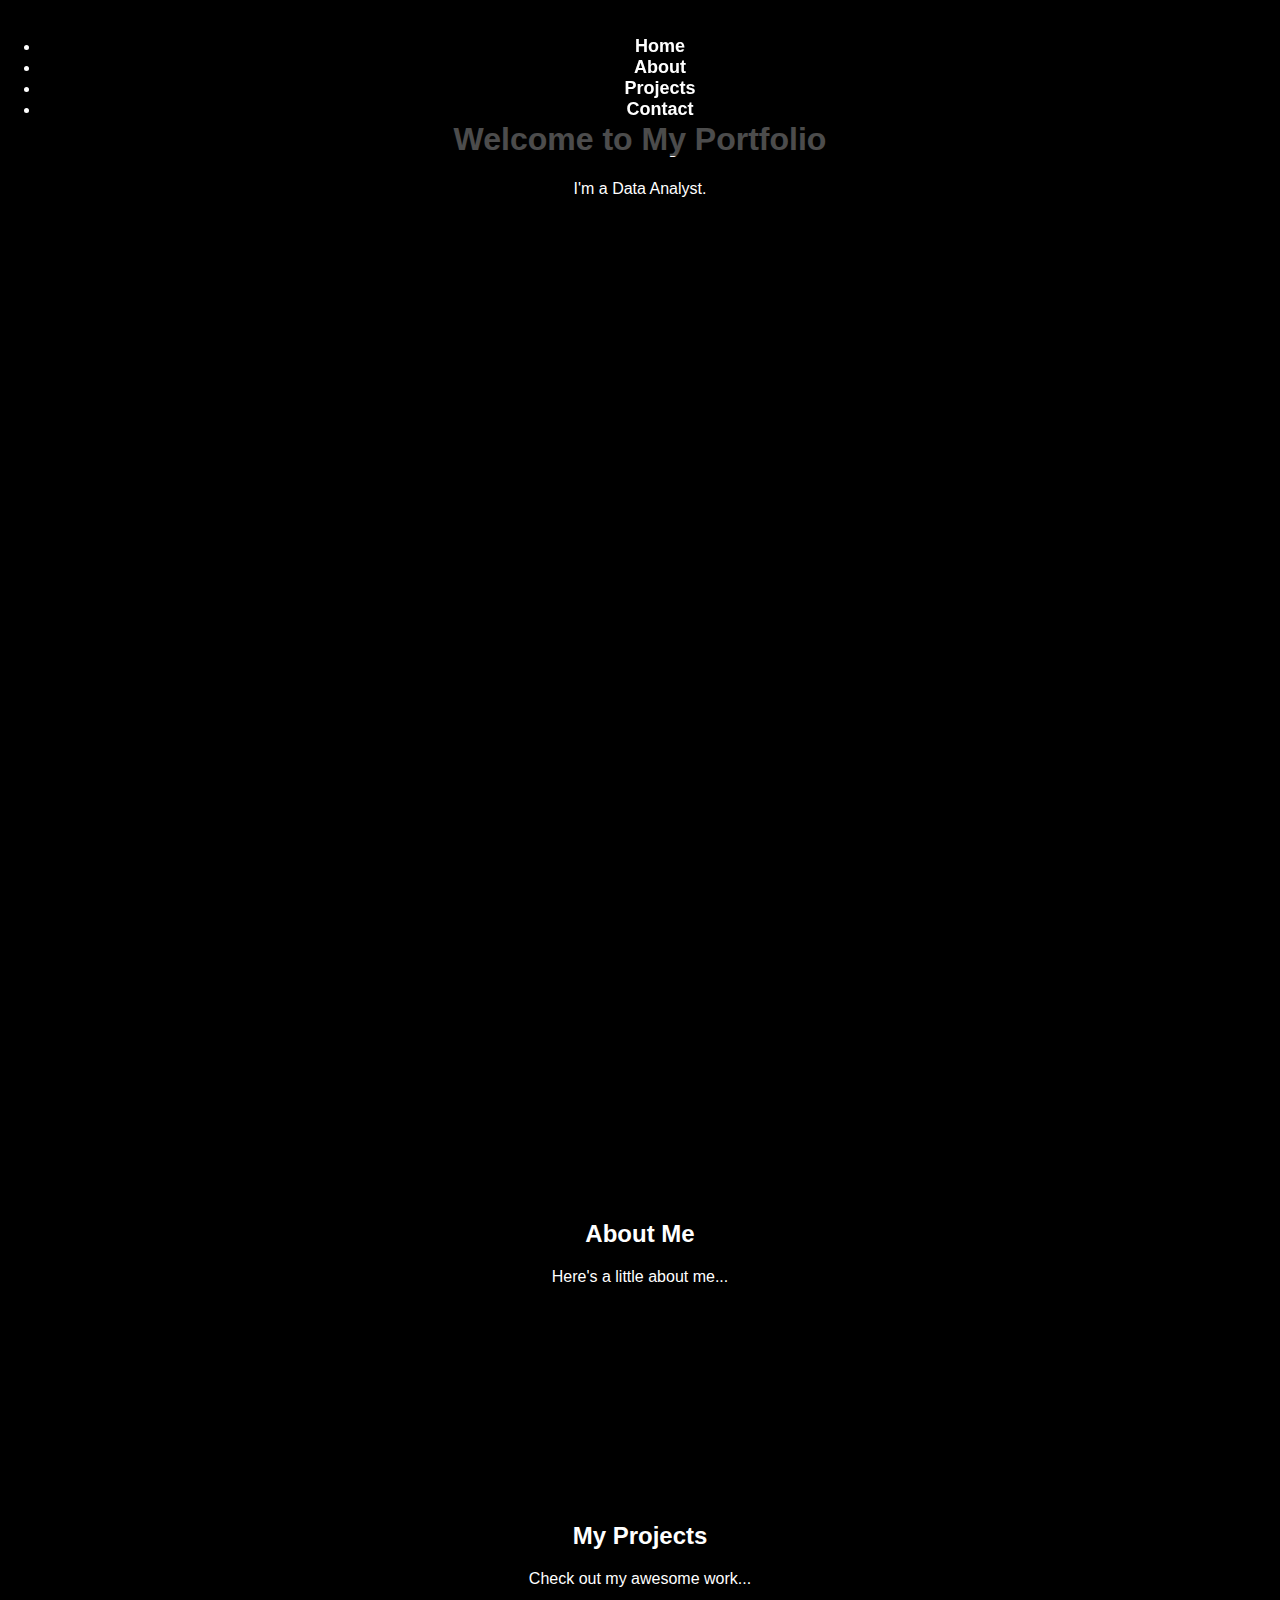
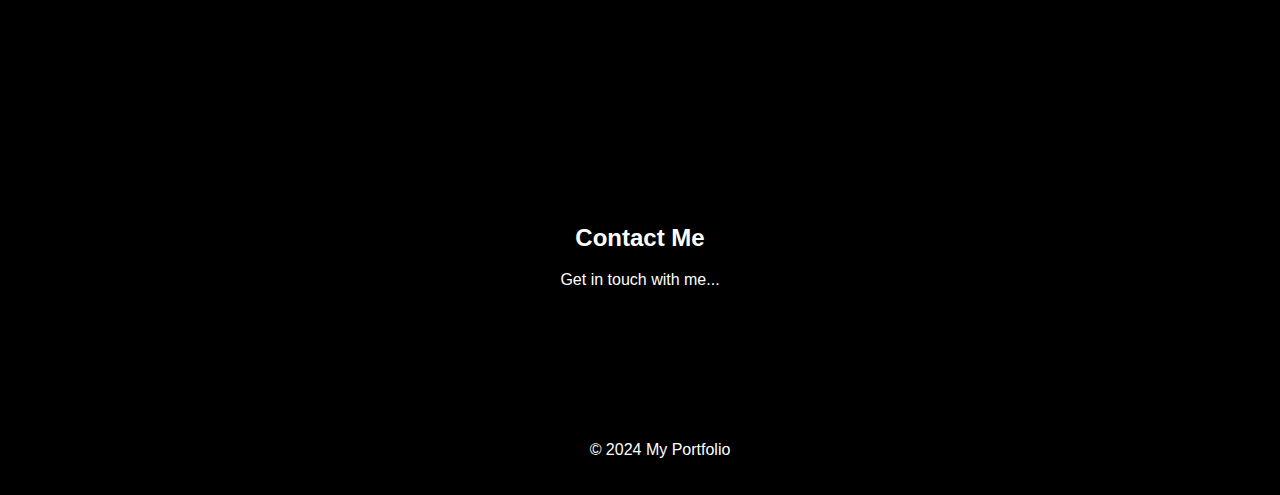
<file: index.html>
<!DOCTYPE html>
<html lang="en">
<head>
  <meta charset="UTF-8">
  <meta name="viewport" content="width=device-width, initial-scale=1.0">
  <title>My Portfolio</title>
  <link rel="stylesheet" href="style.css">
</head>
<body>
  <header>
    <nav>
      <ul>
        <li><a href="#home">Home</a></li>
        <li><a href="#about">About</a></li>
        <li><a href="#projects">Projects</a></li>
        <li><a href="#contact">Contact</a></li>
      </ul>
    </nav>
  </header>

  <section id="home">
    <h1>Welcome to My Portfolio</h1>
    <p>I'm a Data Analyst.</p>
  </section>

  <section id="about">
    <h2>About Me</h2>
    <p>Here's a little about me...</p>
  </section>

  <section id="projects">
    <h2>My Projects</h2>
    <p>Check out my awesome work...</p>
  </section>

  <section id="contact">
    <h2>Contact Me</h2>
    <p>Get in touch with me...</p>
  </section>

  <footer>
    <p>&copy; 2024 My Portfolio</p>
  </footer>
<script src="script.js"></script>
<script>
  window.addEventListener('scroll', function () {
    var scrollPosition = window.pageYOffset;
    document.getElementById('home').style.backgroundPosition = 'center ' + (scrollPosition * 0.5) + 'px';  /* Μειώνει την ταχύτητα του φόντου κατά το scroll */
  });
</script>

</body>
</html>
</file>
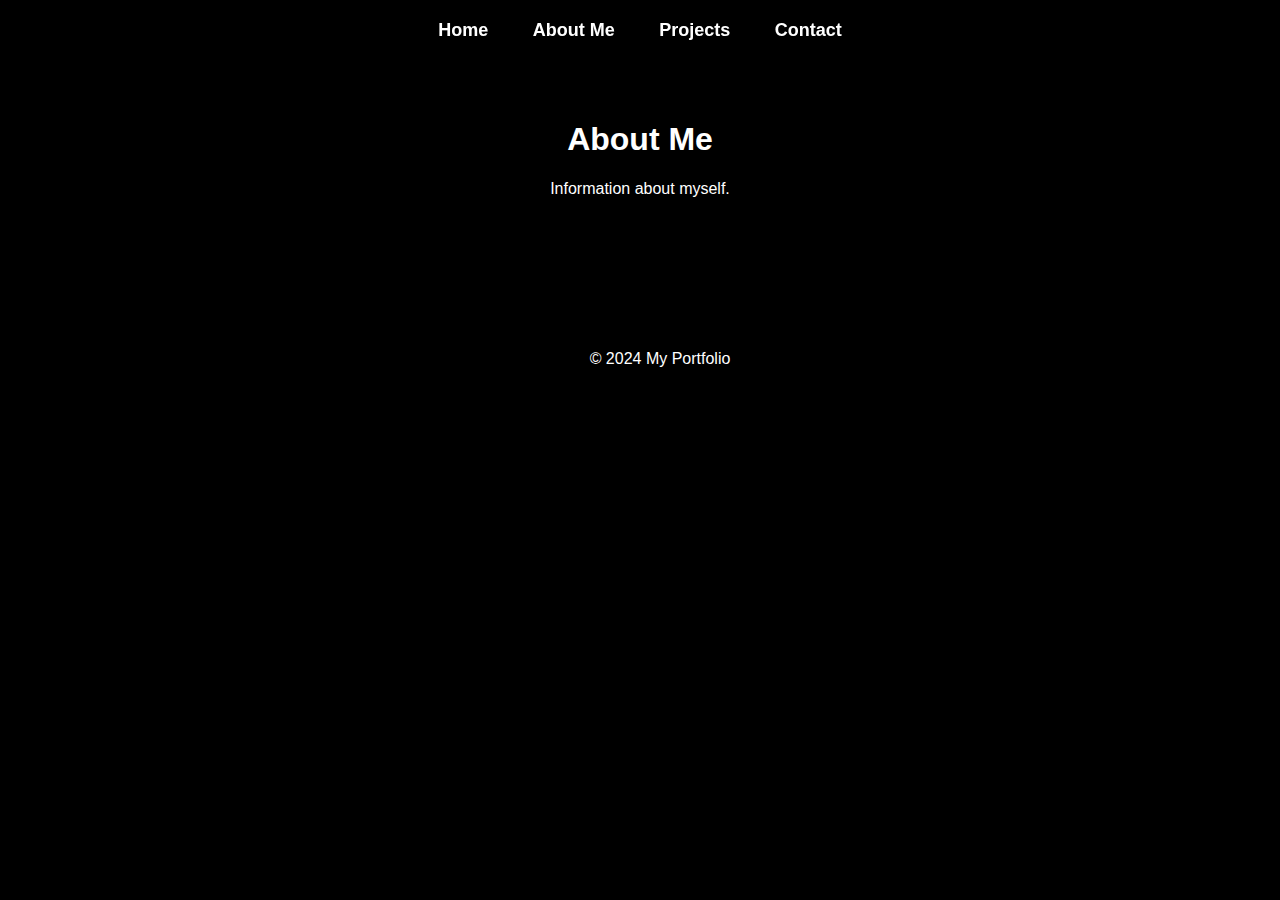
<file: about.html>
<!DOCTYPE html>
<html lang="en">
<head>
    <meta charset="UTF-8">
    <meta name="viewport" content="width=device-width, initial-scale=1.0">
    <title>About Me</title>
    <link rel="stylesheet" href="style.css">
</head>
<body>
    <header>
        <nav>
            <a href="index.html">Home</a>
            <a href="about.html">About Me</a>
            <a href="projects.html">Projects</a>
            <a href="contact.html">Contact</a>
        </nav>
    </header>

    <section id="about">
        <h1>About Me</h1>
        <p>Information about myself.</p>
    </section>

    <footer>
        <p>© 2024 My Portfolio</p>
    </footer>
</body>
</html>
<script src="script.js"></script>
</body>
</html>
</file>
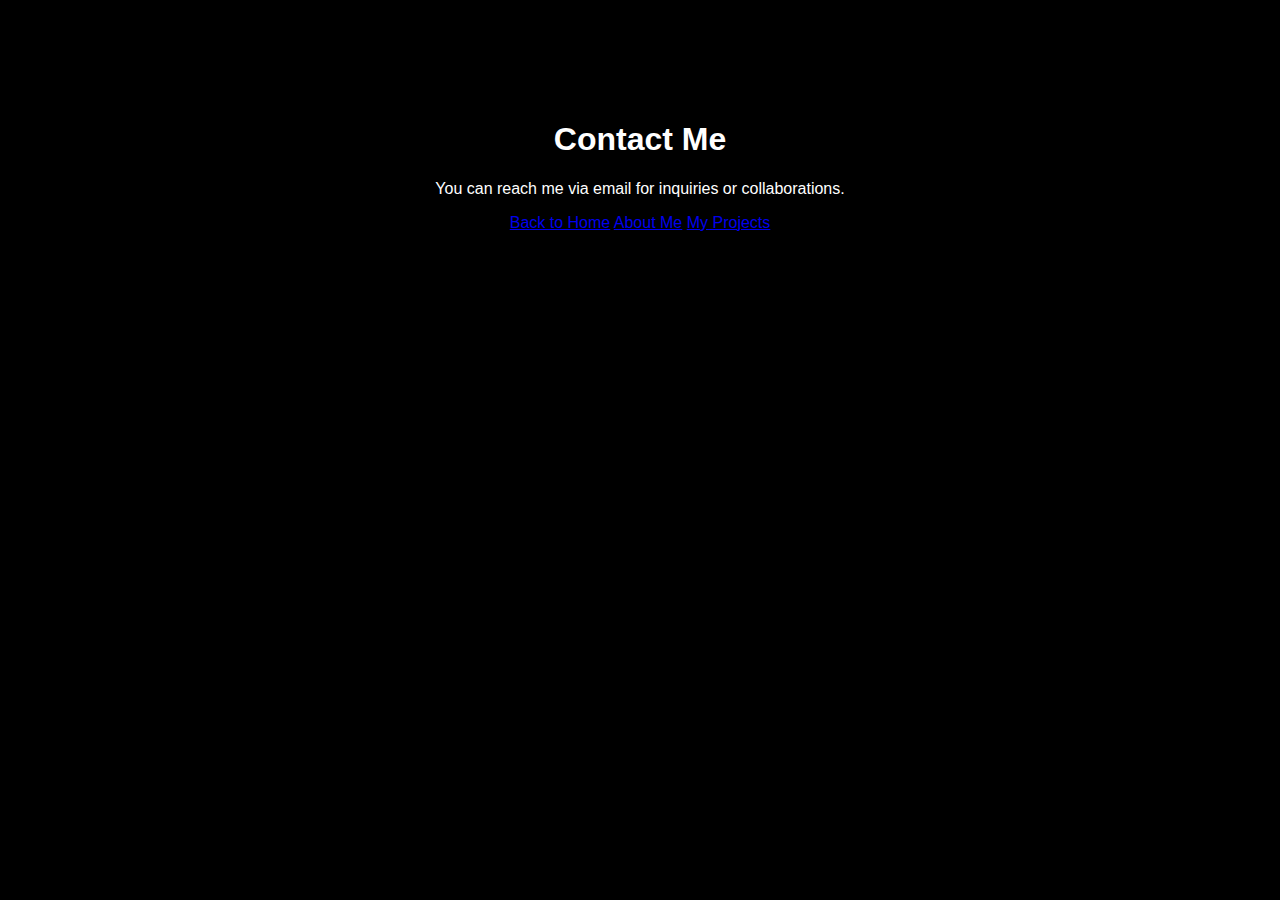
<file: contact.html>
<!DOCTYPE html>
<html lang="en">
<head>
    <meta charset="UTF-8">
    <meta name="viewport" content="width=device-width, initial-scale=1.0">
    <title>Contact</title>
    <link rel="stylesheet" href="style.css">
</head>
<body>
    <section id="contact">
        <h1>Contact Me</h1>
        <p>You can reach me via email for inquiries or collaborations.</p>
        <a href="index.html">Back to Home</a>
        <a href="about.html">About Me</a>
        <a href="projects.html">My Projects</a>
    </section>

    <script src="script.js"></script>
</body>
</html>
</file>
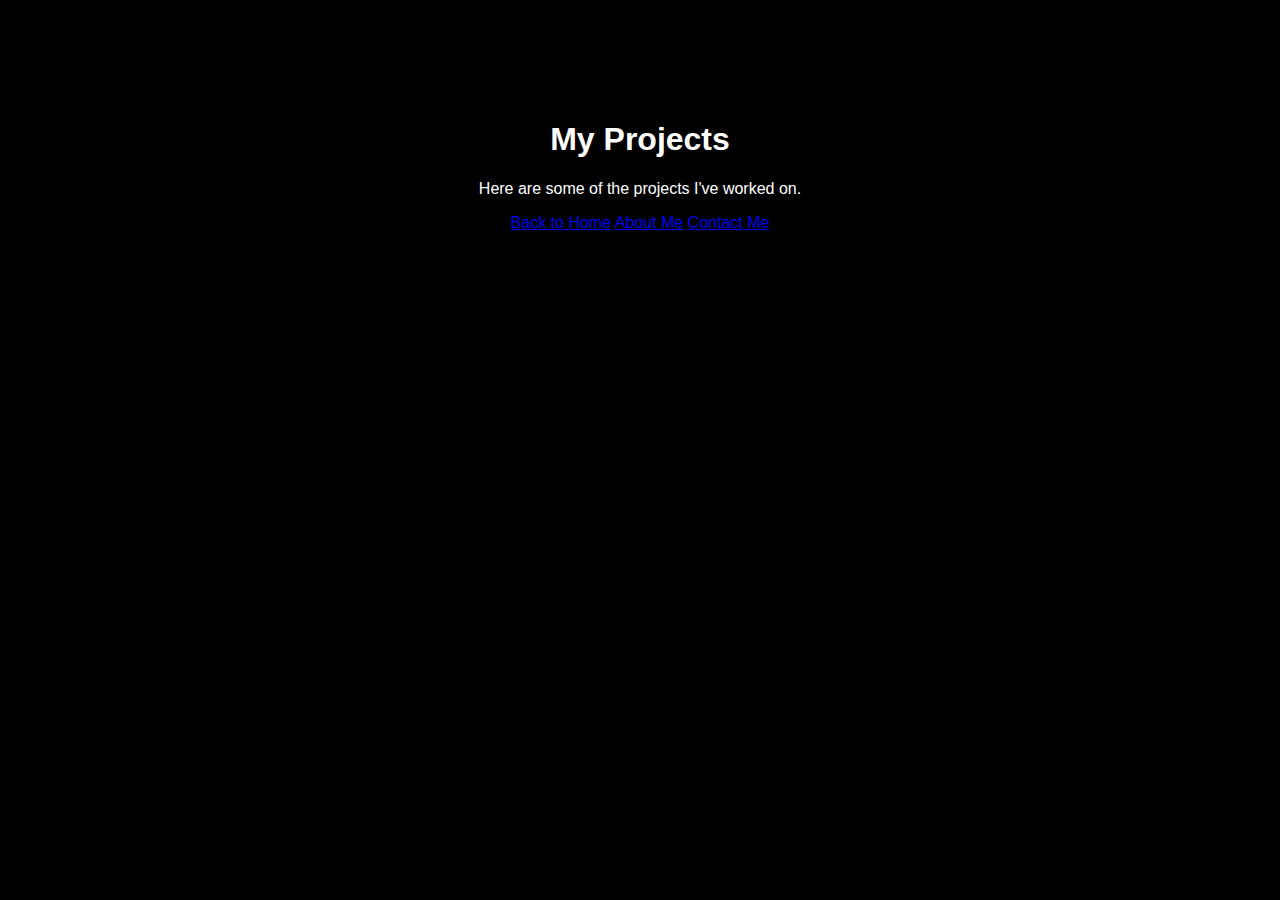
<file: projects.html>
<!DOCTYPE html>
<html lang="en">
<head>
    <meta charset="UTF-8">
    <meta name="viewport" content="width=device-width, initial-scale=1.0">
    <title>My Projects</title>
    <link rel="stylesheet" href="style.css">
</head>
<body>
    <section id="projects">
        <h1>My Projects</h1>
        <p>Here are some of the projects I've worked on.</p>
        <a href="index.html">Back to Home</a>
        <a href="about.html">About Me</a>
        <a href="contact.html">Contact Me</a>
    </section>

    <script src="script.js"></script>
</body>
</html>
</file>
<file: style.css>
/* Ορίζουμε τις βασικές ρυθμίσεις για όλο το site */
body {
  background-color: black; /* Μαύρο φόντο για όλο το site */
  font-family: 'Helvetica Neue', sans-serif; /* Apple font */
  color: white;
  margin: 0;
  padding: 0;
  scroll-behavior: smooth; /* Εφέ κύλισης */
}

/* Στυλ για το header (μενού πλοήγησης) */
header {
  position: fixed;
  top: 0;
  width: 100%;
  padding: 20px 0;
  background: rgba(0, 0, 0, 0.7); /* Μαύρο με διαφάνεια */
  z-index: 1000;
  text-align: center;
}

header a {
  color: white;
  text-decoration: none;
  margin: 0 20px;
  font-size: 18px;
  font-weight: 600;
}

header a:hover {
  filter: brightness(1.5); /* Κάνει το κείμενο πιο φωτεινό */
}


/* Στυλ για το πρώτο τμήμα της σελίδας (Home) */
#home {
  background-color: black !important; /* Μαύρο φόντο */
  background-image: none !important; /* Καμία εικόνα φόντου */
  height: 100vh;
  color: white;
  padding: 100px 20px;
  text-align: center;
}

/* Στυλ για τις υπόλοιπες ενότητες (About, Projects, Contact) */
section {
  background-color: black; /* Μαύρο φόντο για όλες τις ενότητες */
  padding: 100px 20px;
  text-align: center;
}

/* Στυλ για τα κουμπιά */
button {
  background-color: #007bff;
  color: white;
  padding: 10px 20px;
  font-size: 18px;
  border: none;
  cursor: pointer;
  border-radius: 5px;
}

button:hover {
  filter: brightness(1.5); /* Κάνει το κουμπί πιο φωτεινό */
}

/* Εφέ κύλισης */
html {
  scroll-behavior: smooth;
}

/* Στυλ για το footer */
footer {
  background-color: rgba(0, 0, 0, 0.8);
  color: white;
  text-align: center;
  padding: 20px;
  position: relative;
  bottom: 0;
  width: 100%;
}

  bottom: 0;
  width: 100%;
}
</file>
